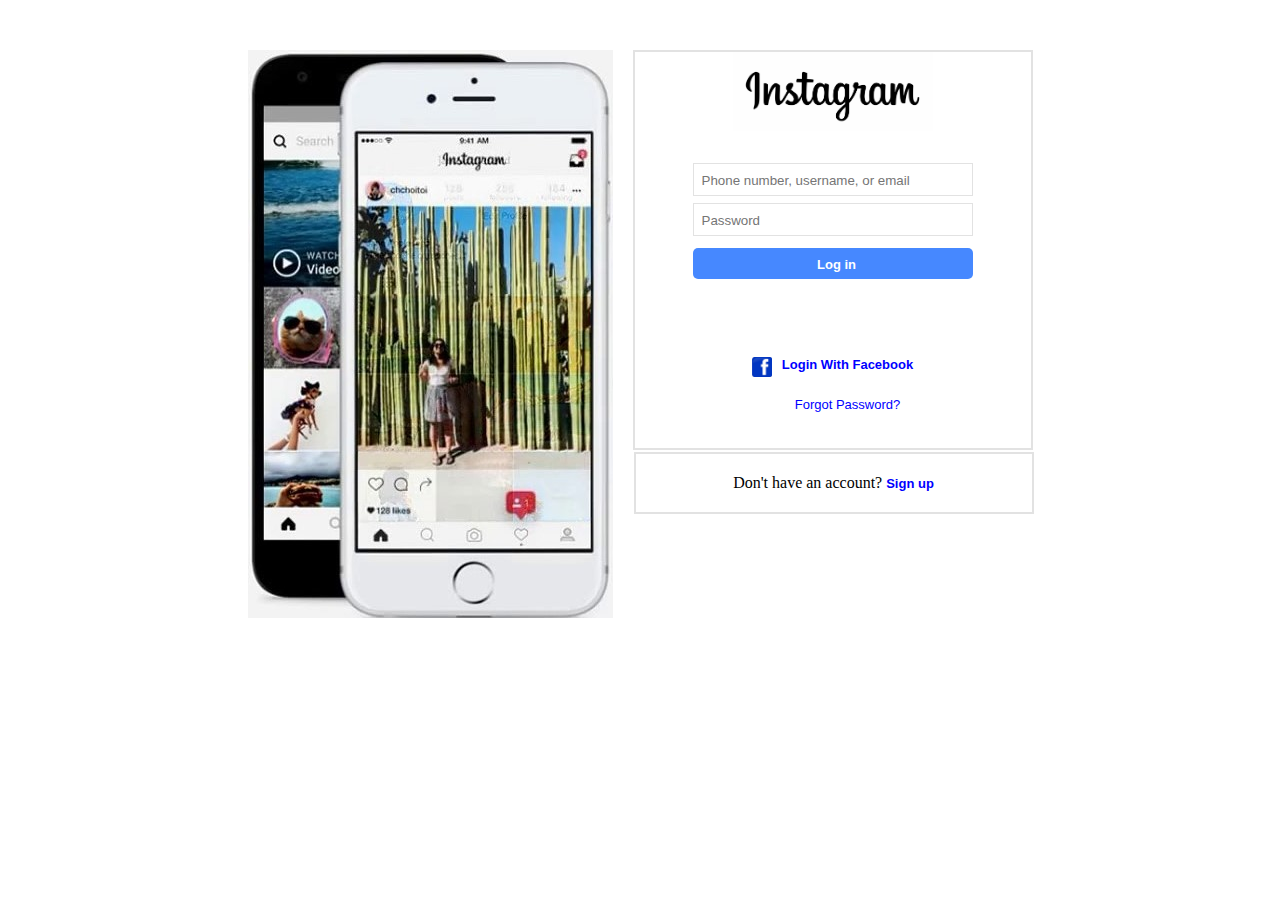
<file: index.html>
<!DOCTYPE html>
<html lang="en">

<head>
     <meta charset="UTF-8">
     <meta http-equiv="X-UA-Compatible" content="IE=edge">
     <meta name="viewport" content="width=device-width, initial-scale=1.0">
     <title>Instagram login</title>
     <link rel="stylesheet" href="./stylesheet.css">

</head>

<body>
     <div class="container">
          <div class="image_left">
               <img src="./instalogin.jpg" alt="error">
          </div>
          <div class="user_detail">
               <div class="imageinsta">
              <img src="./instalogofont.png" alt="error">
          </div>
              <div class="user_input">
               <input type="text" name="name" id="name" placeholder="Phone number, username, or email">
               <input type="password" name="password" id="password" placeholder="Password">
               <input type="button" name="button" id="btn" value="Log in">
          </div>
               <div class="another_option">
                    <div class="imgfacebook">
                         <img src="./facebook.jpg" alt="error" id="fbimage">
                    </div>
                    <div class="facebook">
                         <p class="fblogin">login with facebook</p>
                         <p class="forget">forgot password?</p>
                    </div>
               </div>
               <div class="account">
                    <span>Don't have an account?</span>
                    <a href="./index2.html" target="blank">Sign up</a>
               </div>
          </div>
     </div>
</body>

</html>
</file>
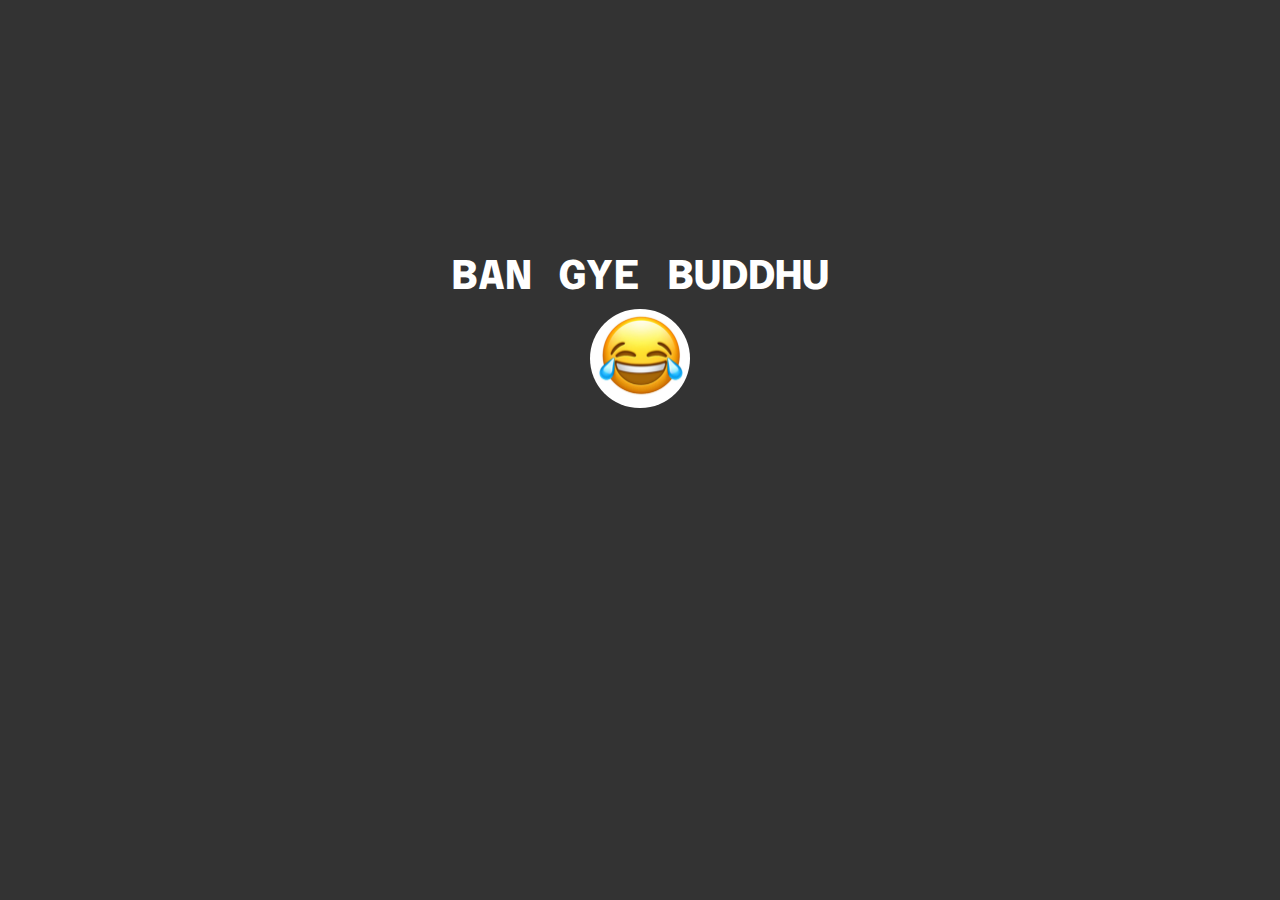
<file: index2.html>
<!DOCTYPE html>
<html lang="en">
<head>
     <meta charset="UTF-8">
     <meta http-equiv="X-UA-Compatible" content="IE=edge">
     <meta name="viewport" content="width=device-width, initial-scale=1.0">
     <title>Document</title>
     <link rel="preconnect" href="https://fonts.googleapis.com">
<link rel="preconnect" href="https://fonts.gstatic.com" crossorigin>
<link href="https://fonts.googleapis.com/css2?family=Azeret+Mono:wght@600&display=swap" rel="stylesheet">
     <style>
          *{
               margin:0px;
               padding: 0px;
               box-sizing: border-box;
               background-color: #333;
          }

          .box{
               font-family: 'Azeret Mono', monospace;
          padding-top: 250px;
          color: white;
          font-size: 1.3rem;
          font-weight: bolder;
               text-align: center;
          }
          .box img{
               margin-top: 10px;
               border-radius: 67px;
               width: 100px;
          }

     </style>
</head>
<body>
     <div class="box">
          <h1>BAN GYE BUDDHU</h1>
          <img src="./emoji.jpg" alt="error">
     </div>
</body>
</html>
</file>
<file: stylesheet.css>
*{
     margin: 0px;
     padding: 0px;
     box-sizing: border-box;
}
.container{
     justify-content: center;
     display: flex;
     flex-direction: row;
}

.image_left{
     margin-top: 50px;
     margin-right: 20px;

}
.user_input{
     display: flex;
     flex-direction: column;
     padding: 58px;

}
.user_detail{
     background-color:white;
     display: flex;
     flex-direction: column;
     border: 2px solid rgb(226, 226, 226);
     width: 400px;
     height: 400px;
     margin-top: 50px;
     margin-bottom: 80px;
}
.user_detail img{
     display: block;
     margin-left: auto;
     margin-right: auto;
     margin-bottom: -26px;
    width: 200px;
}
.imageinsta{
     margin-top: ;
}
.user_detail #name{
     border: 1px solid rgb(226, 226, 226);
     margin-bottom: 7px;
     font-family: -apple-system,BlinkMacSystemFont,"Segoe UI",Roboto,Helvetica,Arial,sans-serif;
     padding: 9px 0px 7px 8px;
}
.user_detail #password{
     border: 1px solid rgb(226, 226, 226);
     margin-bottom: 12px;
     font-family: -apple-system,BlinkMacSystemFont,"Segoe UI",Roboto,Helvetica,Arial,sans-serif;
     padding: 9px 0px 7px 8px;
}

#btn{
     font-size: 13px;
     font-weight: bold;
     color: white;
     border-style:hidden;
     background-color: #4688ff;
     border-radius: 5px;
     padding: 9px 0px 7px 8px;
     margin-bottom: 0px;
}
#btn:hover{
     background-color: #4384fc ;
}


.another_option{
     margin-top: 20px;
     display: flex;
     flex-direction: row;
     justify-content: center;
}

.imgfacebook{
     margin-right: 10px;
}
#fbimage{
   
     width:20px;
}
.facebook{
     color: blue;
     text-transform: capitalize;
}
.facebook{
     color: blue;
     text-transform: capitalize;
}
.facebook .forget{
     text-align: center;
     font-size: 13px;
     font-family: -apple-system,BlinkMacSystemFont,"Segoe UI",Roboto,Helvetica,Arial,sans-serif;
}
.facebook .fblogin{
     margin-bottom: 25px;
     font-weight: bold;
     font-size: 13px;
     font-family: -apple-system,BlinkMacSystemFont,"Segoe UI",Roboto,Helvetica,Arial,sans-serif;
}
.account{
     width: 400px;
     margin-top: 40px;
     margin-left: -1px;
     border: 2px solid rgb(226, 226, 226);
     padding: 20px;
     text-align: center;
}
.account a{
     font-size: 13px;
     color: blue;
     font-weight: bold;
     font-family: -apple-system,BlinkMacSystemFont,"Segoe UI",Roboto,Helvetica,Arial,sans-serif;
    text-decoration: none;
}




@media only screen and (max-width:700px){
     .image_left{
          display:none;
     }
     .user_detail{
          border:none;
     }
     .account{
     border:none;
     }
}
</file>
